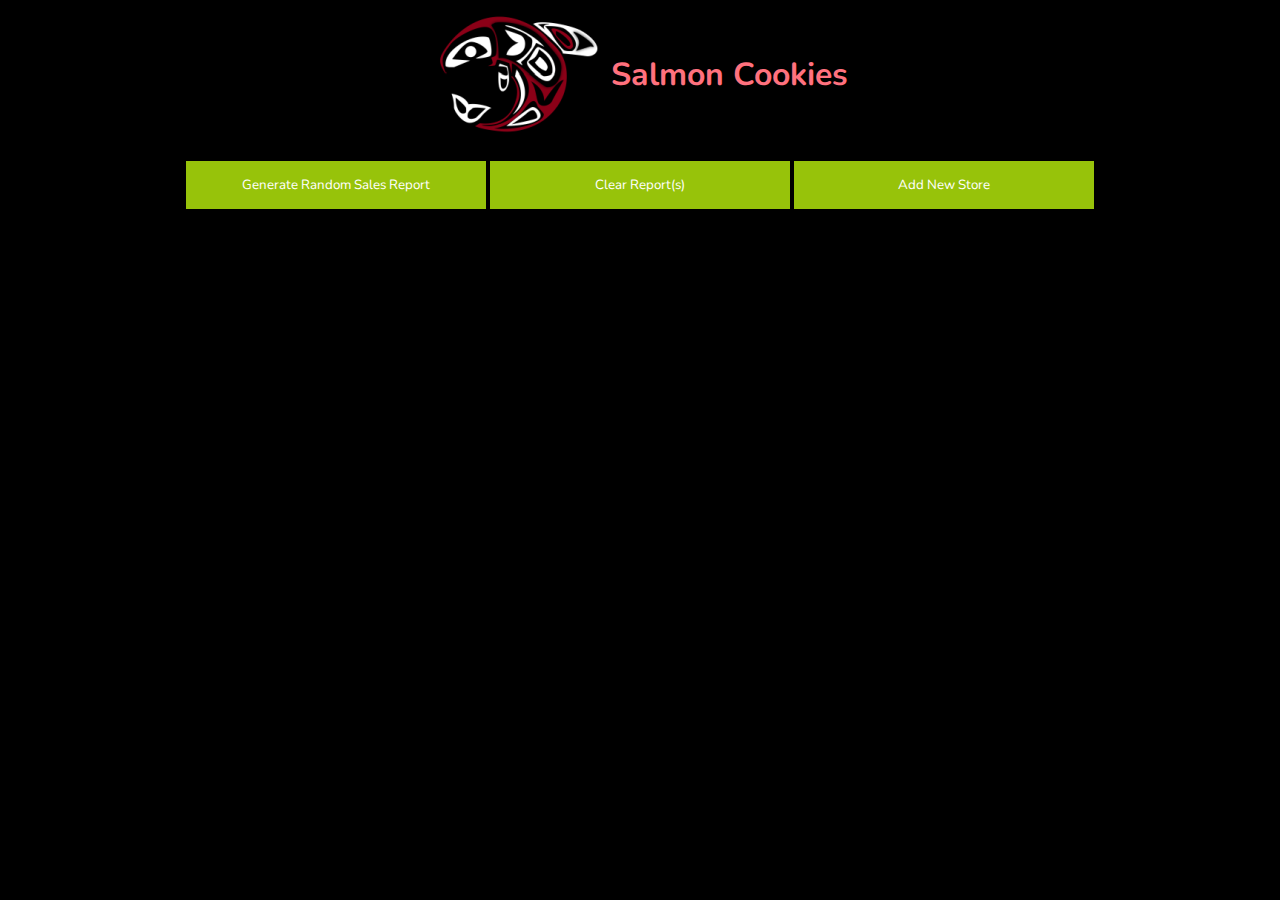
<file: index.html>
<!DOCTYPE html>
<html>
  <head>
    <link href='https://fonts.googleapis.com/css?family=Nunito' rel='stylesheet' type='text/css'>
    <link rel="stylesheet" type="text/css" href="mn.css">
    <title>
      Salmon Cookies-Main Page
    </title>
  </head>
  <body>
    <header>
      <img src = "IMG/logo.png">
      <h1>Salmon Cookies</h1>
      <nav>
        <button type ="button" onclick="genReport()">Generate Random Sales Report</button>
        <button type ="button" onclick="clrReport()">Clear Report(s)</button>
        <button type ="button" onclick="seeForm()">Add New Store</button>
      </nav>
    </header>
    <section id="content">    
    </section>
    <section id="addNew">
      <form id ="NewStore" onsubmit = "addStore(newLoc, newMin, newMax, newAvg); return false" action="index.html">
        <fieldset>
          <legend>New Store:</legend>
          Location:<br>
          <input type="text" name="newLoc"><br>
          Minimum Customers per Hour:<br>
          <input type="number" name="newMin"><br>
          Maximum Customers per Hour:<br>
          <input type="number" name="newMax"><br>
          Average Cookies per Customer (e.g. "3.3"):<br>
          <input type="number" name="newAvg" step="0.1"<br><br>
          <input type="submit" value="Submit">
        </fieldset>
      </form>
    </section>
      <script type="text/javascript" src="main.js"></script>
    </body>
</html>
</file>
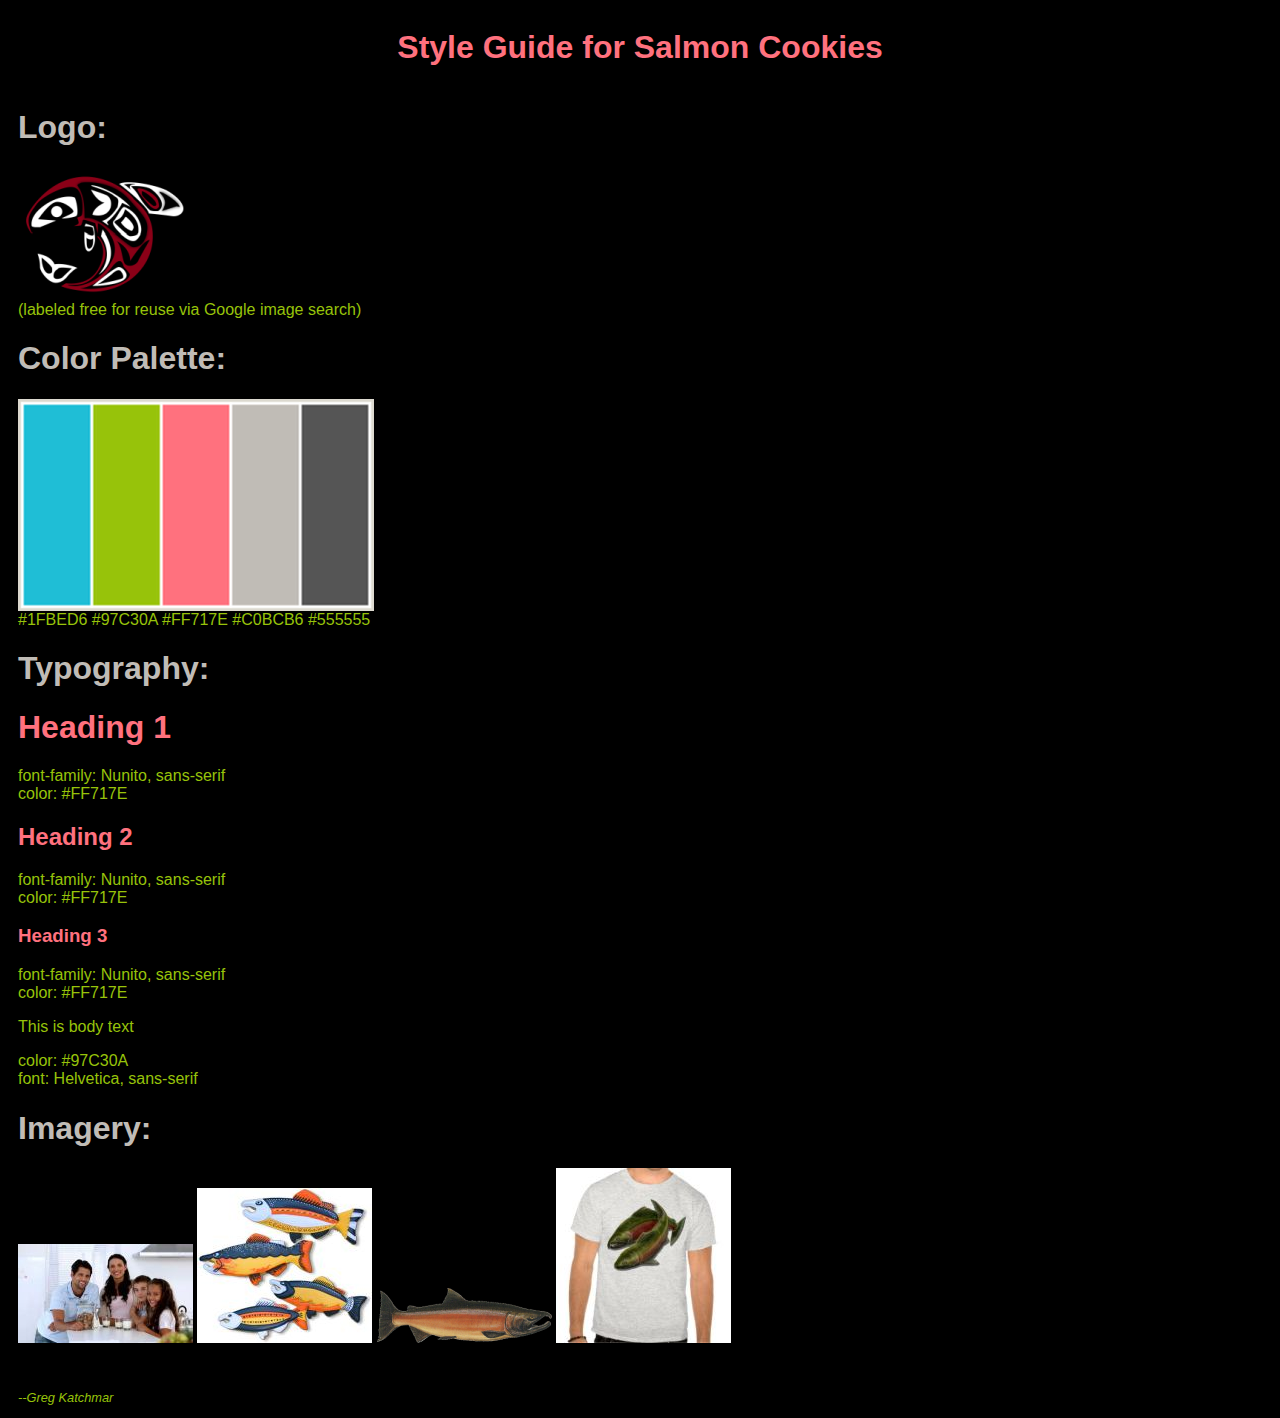
<file: styleguide.html>
<html>
  <head>
    <link rel="stylesheet" type="text/css" href="mn.css">
  </head>
  <header>
    <h1>Style Guide for Salmon Cookies</h1>
  </header>
  <body>
    <section>
      <h1 class="typo">Logo:</h1>
      <figure>
        <img src = "IMG/logo.png">
      </figure>
      <figcaption>(labeled free for reuse via Google image search)</figcaption>
    </section>
    <section>
    <h1 class="typo">Color Palette:</h1>
      <figure>
        <img src = "IMG/color-scheme-376.png">
      </figure>
     <figcaption>#1FBED6 #97C30A #FF717E #C0BCB6 #555555</figcaption>
    </section>
    <section>
      <h1 class="typo">Typography:</h1>
        <h1>Heading 1</h1>
          <p>font-family: Nunito, sans-serif<br>
            color: #FF717E</p>
        <h2>Heading 2</h2>
          <p>font-family: Nunito, sans-serif<br>
            color: #FF717E</p>
        <h3>Heading 3</h3>
          <p>font-family: Nunito, sans-serif<br>
            color: #FF717E</p>
      <p ckass="typo">This is body text</p>
        <p>color: #97C30A<br>
          font: Helvetica, sans-serif</p>
    </section>
    <section>
      <h1 class="typo">Imagery:</h1>
        <img src="IMG/family.jpg">
        <img src="IMG/fishies.jpg">
        <img src="IMG/salmon.png">
        <img src="IMG/shirt.jpg">
      </section>
      <footer>
        <p>--Greg Katchmar</p>
      </footer>
   </body>

</html>
</file>
<file: mn.css>
/* Base Styles -------------------- */

* {
  font-family: 'Nunito', sans-serif;
  color: #97C30A;
  background-color: black;
}

header h1 {
  display: inline-block;
  vertical-align: middle;
}

header img {
  vertical-align: middle;
}

header {
  text-align: center;
}

body {
  color: #555555;
  font: Helvetica, sans-serif;
  padding: 0px 10px;
}

h1, h2, h3 {  
  color: #FF717E;
}

figure {
  margin: 0px;
}

button {
  margin-top: 20px;
  background-color: #97C30A;
  border: none;
  color: white;
  padding: 15px 32px;
  text-align: center;
  text-decoration: none;
  display: inline-block;
  width: 300px;
  vertical-align: top;
}

form {
  width: 25%;
  margin: 20px auto; 
  border: 2px #1FBED6;
}

#addNew {
    visibility: hidden;
}

input[type=text], input[type=number] {
/*  width: 100%;*/
  padding: 12px 20px;
  margin: 8px 8px;
/*  box-sizing: border-box;*/
/*  border: 2px #1FBED6;*/
/*  border-radius: 4px;*/
}

input[type=button], input[type=submit] {
  background-color: #4CAF50;
  border: none;
  color: white;
  padding: 8px 16px;
  text-decoration: none;
  margin: 2px #1FBED6;
  cursor: pointer;
}

form {
  width: 30%;
  margin: 20px auto; 
  border: 2px #1FBED6;
  align-content: center;
}

table {
  border-collapse: collapse;
  table-layout: fixed;
 }

table, th, td {
  padding: 1px;
  width: 150px;
}

footer {
  padding-top: 30px;
  color:  #97C30A;
  font-style: italic;
  font-size: 0.8rem;
  
}

/* Exceptions -------------------- */

.typo {
  color: #C0BCB6;
  font-weight: bold;
  font-stretch: extra-expanded;
}
</file>
